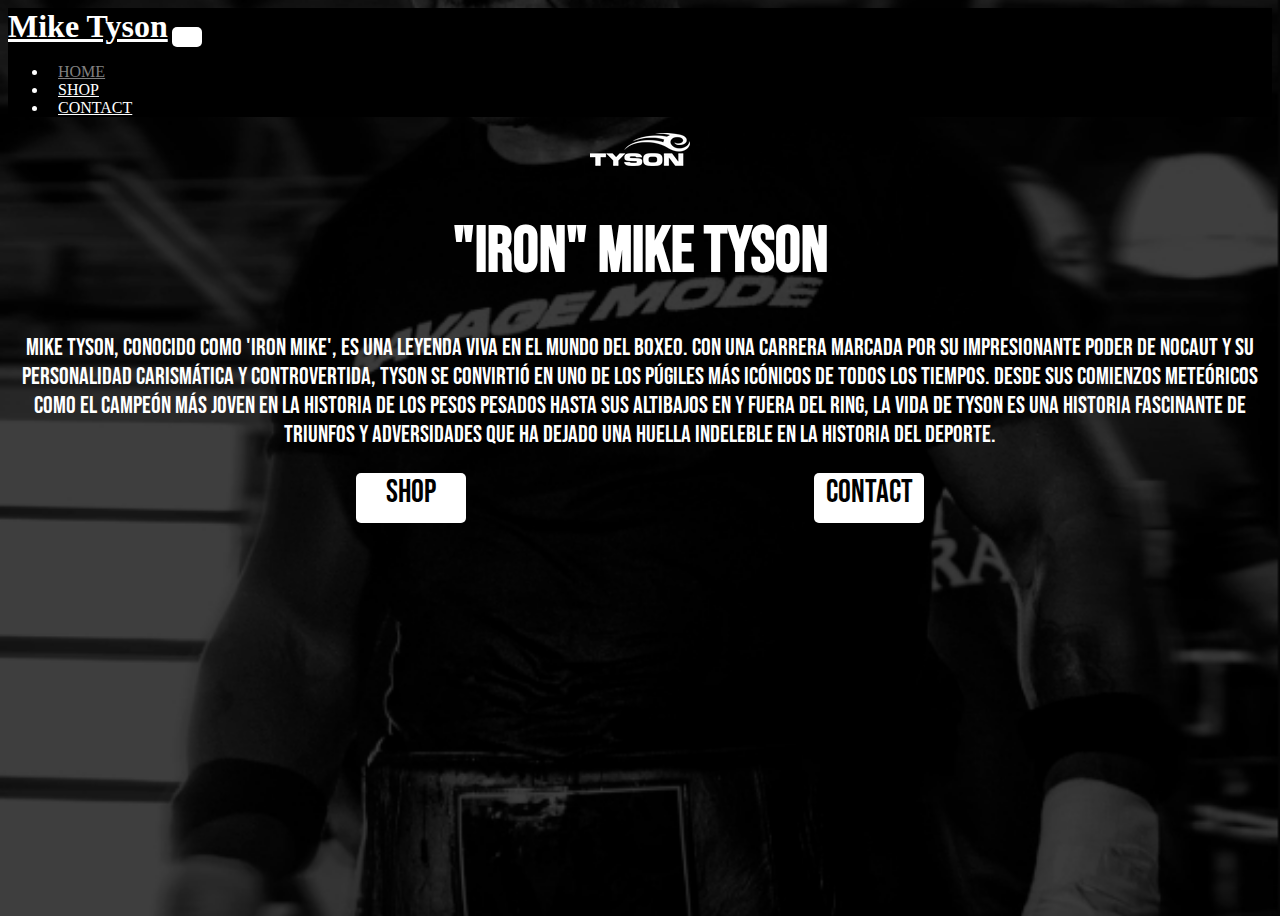
<file: index.html>
<!DOCTYPE html>
<html lang="en">
<head>
    <meta charset="UTF-8">
    <meta name="viewport" content="width=device-width, initial-scale=1.0">

    <!--BOOTSTRAP-->
    <link href="https://cdn.jsdelivr.net/npm/bootstrap@5.3.1/dist/css/bootstrap.min.css" rel="stylesheet" integrity="sha384-4bw+/aepP/YC94hEpVNVgiZdgIC5+VKNBQNGCHeKRQN+PtmoHDEXuppvnDJzQIu9" crossorigin="anonymous">

    <!--CSS-->
    <link rel="stylesheet" href="./css/style.css">

    <!--FONTS-->
    <link rel="preconnect" href="https://fonts.googleapis.com">
    <link rel="preconnect" href="https://fonts.gstatic.com" crossorigin>
    <link href="https://fonts.googleapis.com/css2?family=Bebas+Neue&family=REM&display=swap" rel="stylesheet">

    <title>Mike Tyosn - HOME</title>
</head>
<body class="body-h">

    <!--HEADER-->
    <header class="mb-5">
        <nav class="navbar navbar-expand-lg fixed-top bgnav border-bottom border-dark border-3">
          <div class="container-fluid nav-item">
            <!--nombre-->
            <a class="navbar-brand" href="./index.html">Mike Tyson</a>
            <!--botón hamburguesa-->
            <button class="navbar-toggler" type="button" data-bs-toggle="collapse" data-bs-target="#navbarSupportedContent" aria-controls="navbarSupportedContent" aria-expanded="false" aria-label="Toggle navigation">
              <span class="navbar-toggler-icon"></span>
            </button>
            <!--menú-->
            <div class="collapse navbar-collapse" id="navbarSupportedContent">
              <ul class="navbar-nav m-auto mb-2 mb-lg-0">
                <li class="nav-item">
                  <a class="nav-link active" aria-current="page" href="./index.html">HOME</a>
                </li>
                <li class="nav-item">
                  <a class="nav-link" href="./pages/shop.html">SHOP</a>
                </li>
                <li class="nav-item">
                  <a class="nav-link" href="./pages/contact.html">CONTACT</a>
                </li>
              </ul>
            </div>
          </div>
        </nav>
      </header>

    <!--MAIN-->
    <main class="main-h container mt-5">
        <div class="main-h__logo my-5">
            <img src="./images/miketyson-logo.webp" alt="Logo de Mike Tyson">
        </div>
        <div class="main-h__h1 my-5">
            <h1>"Iron" Mike Tyson</h1>
        </div>
        <div class="main-h__p my-5">
            <p class="my-3">Mike Tyson, conocido como 'Iron Mike', es una leyenda viva en el mundo del boxeo. Con una carrera marcada por su impresionante poder de nocaut y su personalidad carismática y controvertida, Tyson se convirtió en uno de los púgiles más icónicos de todos los tiempos. Desde sus comienzos meteóricos como el campeón más joven en la historia de los pesos pesados hasta sus altibajos en y fuera del ring, la vida de Tyson es una historia fascinante de triunfos y adversidades que ha dejado una huella indeleble en la historia del deporte.</p>
        </div>
        <div class="main-h__links my-5">
            <a href="./pages/shop.html">SHOP</a>
            <a href="./pages/contact.html">CONTACT</a>
        </div>
    </main>

    <!--JAVASCRIPT-->
    <script src="./js/script.js"></script>
</body>
</html>
</file>
<file: css/style.css>
/*FONTS
font-family: 'Bebas Neue', sans-serif;
font-family: 'REM', sans-serif;
*/

/*HEADER*/
.navbar-toggler {
    background-color: white;
    transition: transform 0.3s;
  }
  .navbar-toggler:hover {
    transform: scale(1.1);
  }
  
  .bgnav {
    background-color: #000000;
  }
  
  .navbar-brand {
    font-size: xx-large;
    font-weight: bold;
    color: white;
  }
  .navbar-brand:hover {
    color: white;
  }
  
  .nav-link {
    margin: 10px;
    color: white;
  }
  .nav-link:hover {
    color: gray;
    font-size: 15px;
  }
  
  .navbar-nav .nav-link.active, .navbar-nav .nav-link.show {
    color: gray;
  }

/*MAIN*/

  button {
    background-color: #ffffff;
    color: #000000;
    padding: 10px 15px;
    border: none;
    border-radius: 5px;
    cursor: pointer;
    transition: transform 0.2s;
  }

  button:hover {
    background-color: #000000;
    color: #ffffff;
    transform: scale(1.1);
  }

    /*home*/
    .body-h {
        color: white;
        background-image: url(../images/miketyson-bg.jpg);
        background-repeat: no-repeat;
        background-size: 100%;
        background-position: center 90%;
        display: flex;
        flex-direction: column;
        min-height: 100vh;
        background-attachment: fixed;
    }

    .main-h {
        text-align: center;
    }

    .main-h__logo img {
        width: 100px;
    }

    .main-h__h1 {
        font-size: xx-large;
        font-family: 'Bebas Neue', sans-serif;
    }

    .main-h__p {
        font-size: x-large;
        font-family: 'Bebas Neue', sans-serif;
    }

    .main-h__links {
        width: 100%;
        font-family: 'Bebas Neue', sans-serif;
        display: flex;
        justify-content: space-evenly;
    }

    .main-h__links a {
        width: 110px;
        height: 50px;
        color: #000000;
        background-color: #fff;
        border-radius: 5px;
        font-family: 'Bebas Neue', sans-serif;
        font-size: xx-large;
        text-decoration: none;
        transition: transform 0.2s;
    }

    .main-h__links a:hover {
      color:#fff;
      background-color:#000000;
      transform: scale(1.1);
    }

    /*shop*/
    .body-s {
        color: white;
        background-image: url(../images/miketyson-bg2.jpg);
        background-repeat: no-repeat;
        background-size: 100%;
        background-position: center 40%;
        display: flex;
        flex-direction: column;
        min-height: 100vh;
        background-attachment: fixed;
    }

    .main-s {
      text-align: center;
    }

    .main-s__h1 {
      font-size: x-large;
      font-family: 'Bebas Neue', sans-serif;
    }

    .main-s__p {
      font-size: x-large;
      font-family: 'Bebas Neue', sans-serif;
    }
    
    .main-s__product {
      width: 100px;
    }

    .main-s__productos__img {
      font-size: x-large;
      font-family: 'Bebas Neue', sans-serif;
      padding-top: 20px;
    }

    .main-s__productos__img img {
      width: 300px;
      border-radius: 10px;
      box-shadow: 0 5px 10px 5px rgba(0, 0, 0, 0.484);
    }

    .main-s__carrito {
      font-size: x-large;
      font-family: 'Bebas Neue', sans-serif;
    }

    button.quitar {
      align-self: center;
    }
  

  .carrito-item {
    display: flex;
    align-items: center;
    justify-content: space-between;
    margin-bottom: 5px;
    border-bottom: 1px solid #ddd;
    padding-bottom: 5px;
  }

    /*contact*/
    .body-c {
        color: white;
        background-image: url(../images/miketyson--bg3.jpg);
        background-repeat: no-repeat;
        background-size: 100%;
        background-position: center 70%;
        display: flex;
        flex-direction: column;
        min-height: 100vh;
        background-attachment: fixed;
    }

    .main-c {
      text-align: center;
      font-family: 'Bebas Neue', sans-serif;
    }

    .main-c__h1 {
      font-size: x-large;
    }

    .main-c__personaldata__form {
      width: 800px;
      font-size: xx-large;
      display: flex;
      flex-direction: column;
      text-align: center;
    }

    .main-c__personaldata__form img {
      width: 70px;
    }
    
    .main-c__personaldata__form input {
      height: 50px;
    }

    .btn {
      color: #000000;
      background-color: #ffffff;
      font-size: xx-large;
      border-radius: 5px;
      transition: transform 0.2s;
    }
  

    .btn:hover {
      color: #ffffff;
      background-color: #000000;
      transform: scale(1.1);
    }

/*FOOTER*/
.footer {
    width: 100%;
    height: 300px;
    color: white;
    background-color: #000000;
    margin-top: auto;
    display: flex;
    flex-direction: column;
    justify-content: center;
    align-items: center;
  }

  .footer__2domenu {
    width: 100%;
    font-size: x-large;
    font-family: 'Bebas Neue', sans-serif;
    display: flex;
    flex-direction: column;
    text-align: center;
    align-items: center;
  }

  .footer__2domenu__links {
    width: 300px;
    display: flex;
    flex-direction: row;
    justify-content: center;
  }

  .footer__2domenu__links__a {
    width: 400px;
  }

  .footer__2domenu__links__a a {
    color: #fff;
    text-decoration: none;
  }

  .footer__2domenu__links__a a:hover {
    color: #fff;
    text-decoration: underline;
  }

  .footer__socialmedia {
    width: 25%;
    height: 60px;
    display: flex;
    align-items: center;
    justify-content: space-evenly;
  }
  .footer__socialmedia__img {
    width: 25px;
    height: 25px;
    transition: transform 0.2s;
  }
  .footer__socialmedia__img:hover {
    transform: scale(1.3);
  }
  .footer__copyright {
    width: 100%;
    height: 60px;
    display: flex;
    align-items: center;
    justify-content: center;
  }
  .footer__copyright__copy {
    color: gray;
  }
</file>
